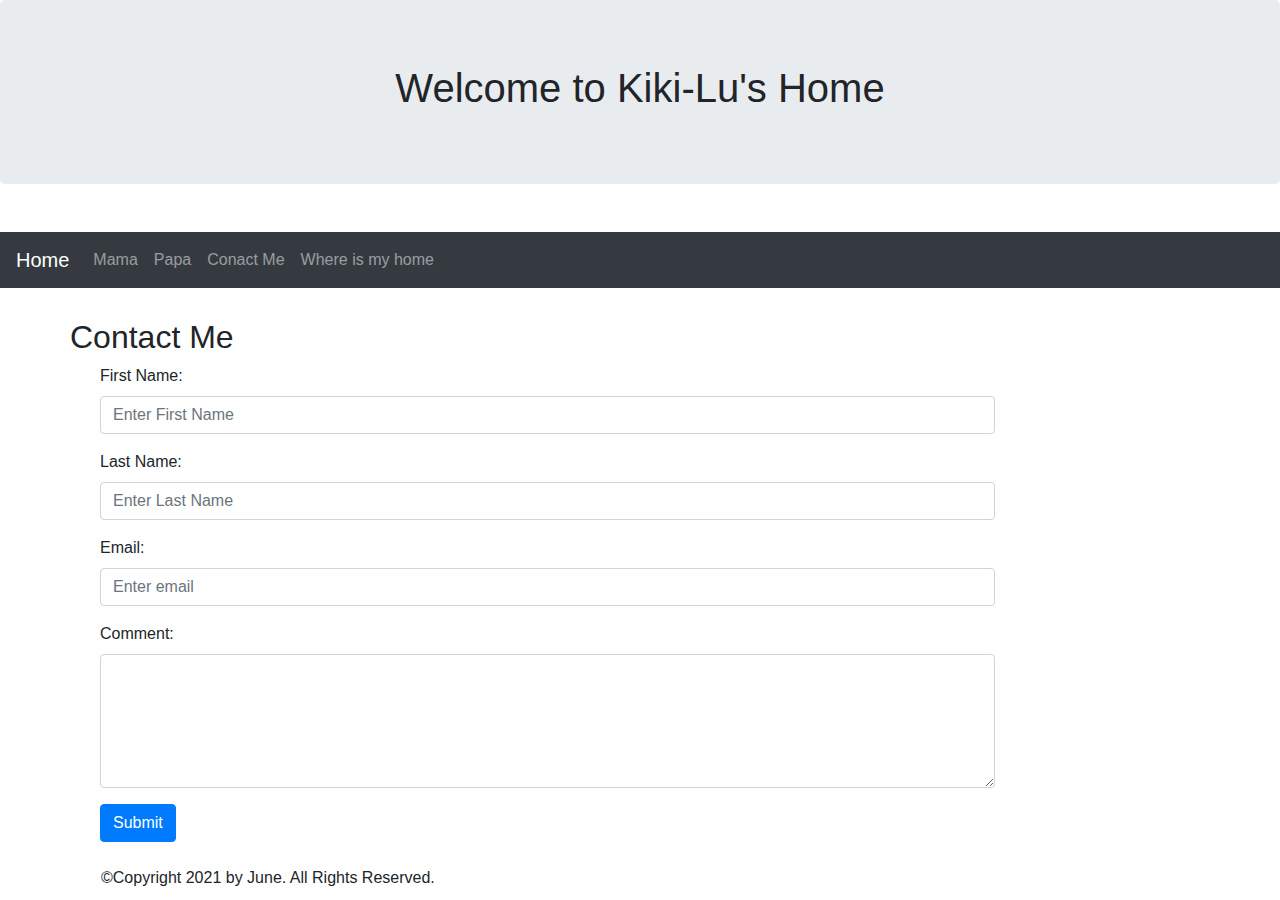
<file: contact.html>
<!DOCTYPE html>
<html lang="en">
<head>
	<title>Kiki's Cyber Home</title>
	<meta charset="utf-8">
	<meta name="viewport" content="width=device-width, initial-scale=1">
	<link rel="canonical" href="https://getbootstrap.com/docs/4.3/components/carousel/">
	<link rel="stylesheet" href="https://cdn.jsdelivr.net/npm/bootstrap@4.6.0/dist/css/bootstrap.min.css">
	<script src="https://code.jquery.com/jquery-3.5.1.min.js"></script>
	<script src="https://cdn.jsdelivr.net/npm/bootstrap@4.6.0/dist/js/bootstrap.bundle.min.js"></script>
  
	<link rel="stylesheet" href="./main.css">  	  
</head>
<body>


<div id="top" class="jumbotron text-center" style="margin-bottom:0">
  <h1>Welcome to Kiki-Lu's Home</h1>
</div>

<!-- ============= Navigator ============== -->
<nav class="navbar navbar-expand-md navbar-dark bg-dark sticky-top mt-5">
	<a href="index.html" class="navbar-brand">Home</a>
	<button type="button" class="navbar-toggler" data-toggle="collapse" data-target="#navbarCollapse">
		<span class="navbar-toggler-icon"></span>
	</button>

	<div class="collapse navbar-collapse" id="navbarCollapse">
		<div class="navbar-nav">
			<ul class="navbar-nav ms-auto">			
				<li class="nav-item"><a class="nav-link" href="mama.html">Mama</a></li>
				<li class="nav-item"><a class="nav-link" href="papa.html">Papa</a></li>    	
				<li class="nav-item"><a class="nav-link" href="contact.html">Conact Me</a></li>
				<li class="nav-item"><a class="nav-link" href="where.html">Where is my home</a></li>								
			</ul>
		</div>
	</div>
</nav>
<!-- ============= Navigator END ============== -->

<div class="container" style="margin-top:30px">
	<div class="row">
		<h2>Contact Me</h2>
		<div class="col-lg-12">
			<form action=”mailto:jy75.jeon@gmail.com”>
				<div class="contact-form">
					<div class="form-group">
					  <label class="control-label col-sm-2" for="fname">First Name:</label>
					  <div class="col-sm-10">          
						<input type="text" class="form-control" id="fname" placeholder="Enter First Name" name="fname">
					  </div>
					</div>
					<div class="form-group">
					  <label class="control-label col-sm-2" for="lname">Last Name:</label>
					  <div class="col-sm-10">          
						<input type="text" class="form-control" id="lname" placeholder="Enter Last Name" name="lname">
					  </div>
					</div>
					<div class="form-group">
					  <label class="control-label col-sm-2" for="email">Email:</label>
					  <div class="col-sm-10">
						<input type="email" class="form-control" id="email" placeholder="Enter email" name="email">
					  </div>
					</div>
					<div class="form-group">
					  <label class="control-label col-sm-2" for="comment">Comment:</label>
					  <div class="col-sm-10">
						<textarea class="form-control" rows="5" id="comment"></textarea>
					  </div>
					</div>
					<div class="form-group">        
						<div class="col-sm-offset-2 col-sm-10"><button type="submit" class="btn btn-primary">Submit</button></div>
					</div>
				</div>
			</form>
		</div>
	</div>

	<footer class="navbar footer">
		©Copyright 2021 by June. All Rights Reserved.
	</footer>	
</div>




</body>
</html>
</file>
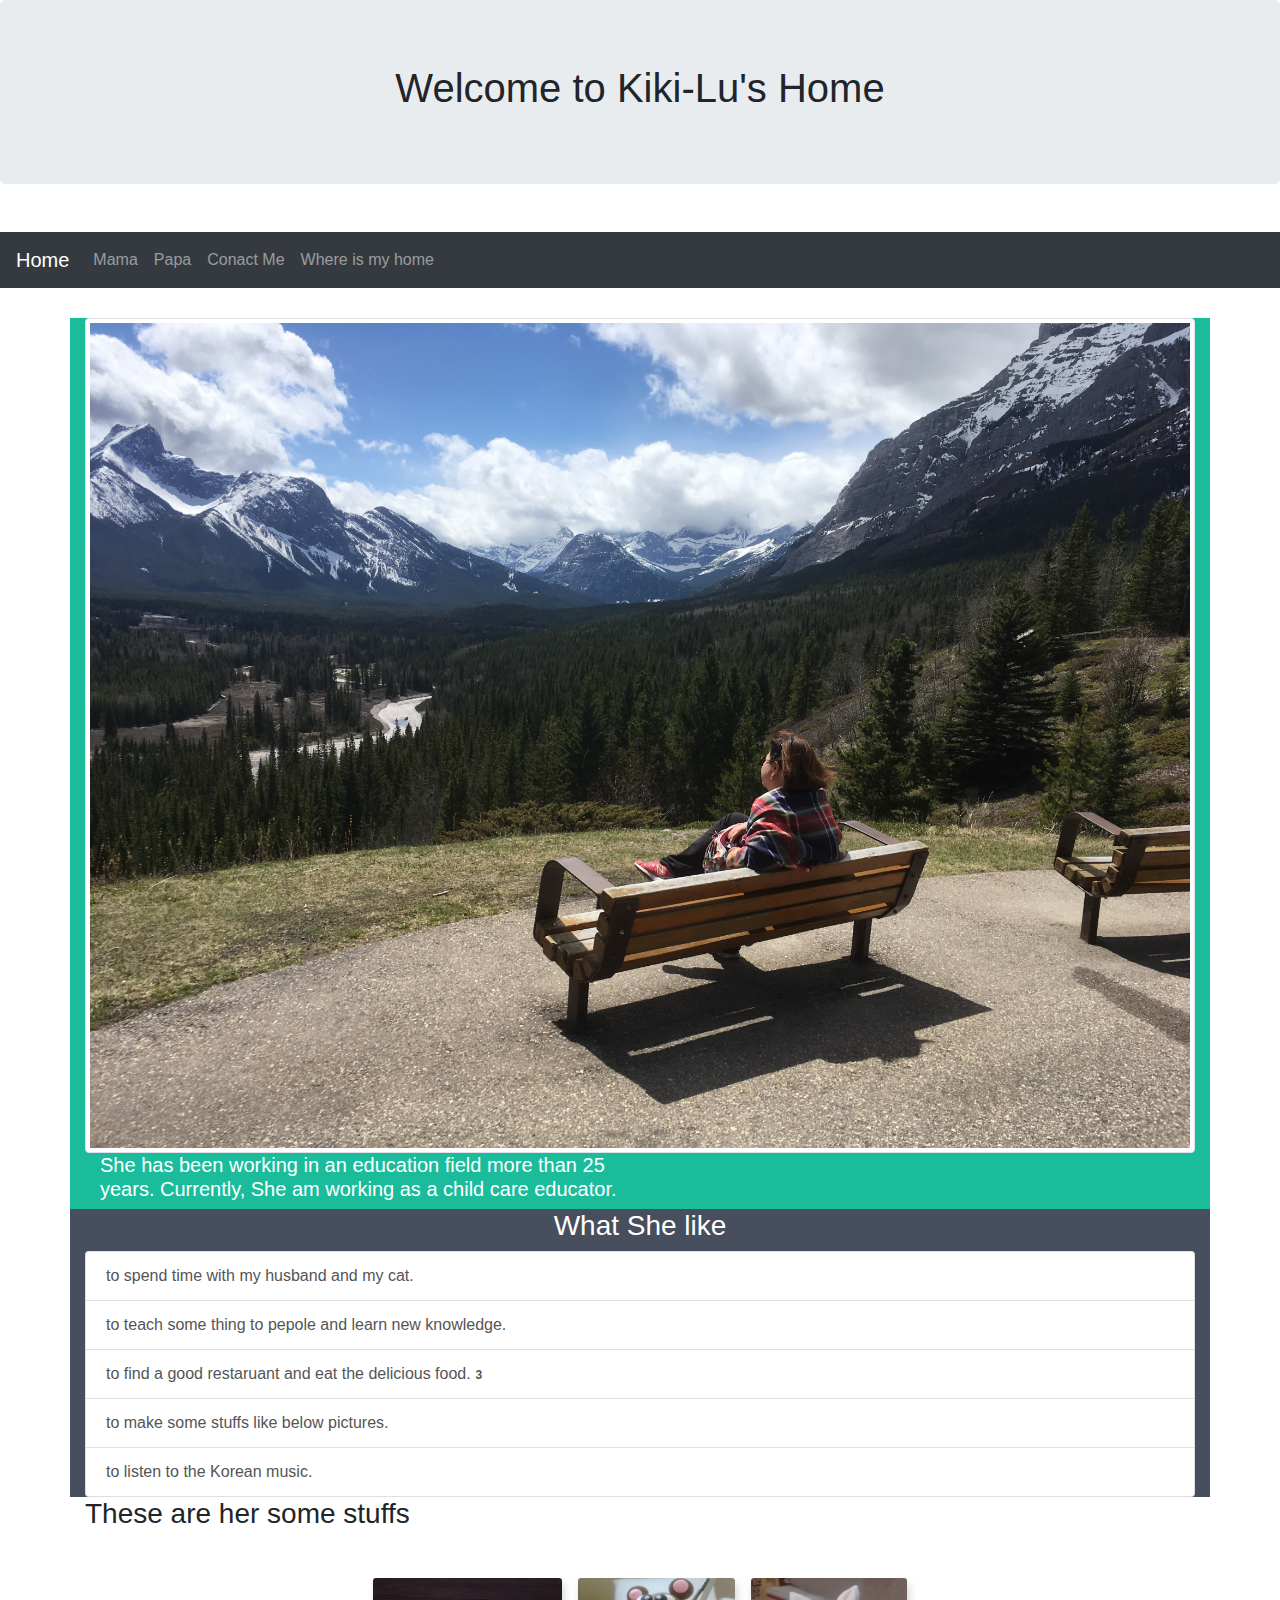
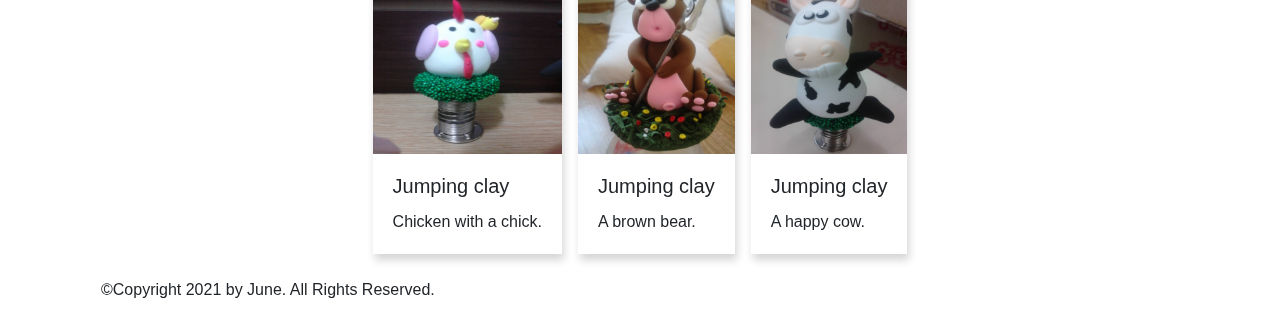
<file: mama.html>
<!DOCTYPE html>
<html lang="en">
<head>
	<title>Kiki's Cyber Home</title>
	<meta charset="utf-8">
	<meta name="viewport" content="width=device-width, initial-scale=1">
	<link rel="canonical" href="https://getbootstrap.com/docs/4.3/components/carousel/">
	<link rel="stylesheet" href="https://cdn.jsdelivr.net/npm/bootstrap@4.6.0/dist/css/bootstrap.min.css">
	<script src="https://code.jquery.com/jquery-3.5.1.min.js"></script>
	<script src="https://cdn.jsdelivr.net/npm/bootstrap@4.6.0/dist/js/bootstrap.bundle.min.js"></script>
  
	<link rel="stylesheet" href="./main.css">  	  
</head>
<body>


<!-- ============= Navigator ============== -->
<div id="top" class="jumbotron text-center" style="margin-bottom:0">
  <h1>Welcome to Kiki-Lu's Home</h1>
</div>


<nav class="navbar navbar-expand-md navbar-dark bg-dark sticky-top mt-5">
	<a href="index.html" class="navbar-brand">Home</a>
	<button type="button" class="navbar-toggler" data-toggle="collapse" data-target="#navbarCollapse">
		<span class="navbar-toggler-icon"></span>
	</button>

	<div class="collapse navbar-collapse" id="navbarCollapse">
		<div class="navbar-nav">
			<ul class="navbar-nav ms-auto">			
				<li class="nav-item"><a class="nav-link" href="mama.html">Mama</a></li>
				<li class="nav-item"><a class="nav-link" href="papa.html">Papa</a></li>    	
				<li class="nav-item"><a class="nav-link" href="contact.html">Conact Me</a></li>
				<li class="nav-item"><a class="nav-link" href="where.html">Where is my home</a></li>
			</ul>
		</div>
	</div>
</nav>
<!-- ============= Navigator END ============== -->


<div class="container" style="margin-top:30px">
	<div class="row">
	<!-- First Container -->
		<div class="container-fluid col-lg-12 bg-1">
			<img src="./images/1.JPG" class="float-left img-responsive img-circle img-thumbnail" style="display:inline" alt="Mama">
			<div class="col-lg-6"><h5>She has been working in an education field more than 25 years.
			  Currently, She am working as a child care educator.</h3></div>
		</div>

		<!-- Second Container -->
		<div class="container-fluid col-lg-12 bg-2">
			<h3 class="margin text-center">What She like</h3>
			<ul class="list-group ">
			  <li class="list-group-item bg-3">to spend time with my husband and my cat.</li>
			  <li class="list-group-item bg-3">to teach some thing to pepole and learn new knowledge.</li>
			  <li class="list-group-item bg-3">to find a good restaruant and eat the delicious food.<span class="badge">3</span></li>
			  <li class="list-group-item bg-3">to make some stuffs like below pictures.</li>
			  <li class="list-group-item bg-3">to listen to the Korean music.</li>
			</ul>
		</div>

		<!-- Third Container (Grid) -->
		<div class="container-fluid col-lg-12">    	
			<h3 class="margin">These are her some stuffs</h3><br>
			<div id="carouselExampleControls" class="carousel slide" data-ride="carousel">
				<!-- The slideshow -->
				<div class="carousel-inner">
					<div class="carousel-item active">
						<div class="cards-wrapper">
							<div class="card">
								<img src="./images/W1.jpg"" class="card-img-top" alt="Chicken">
								<div class="card-body">
									<h5 class="card-title">Jumping clay</h5>
									<p class="card-text">Chicken with a chick.</p>
								</div>
							</div>
							<div class="card d-none d-md-block">
								<img src="./images/W2.jpg" class="card-img-top" alt="Bear">
								<div class="card-body">
									<h5 class="card-title">Jumping clay</h5>
									<p class="card-text">A brown bear.</p>
								</div>
							</div>
							<div class="card d-none d-md-block">
								<img src="./images/W3.jpg" class="card-img-top" alt="Cow">
								<div class="card-body">
									<h5 class="card-title">Jumping clay</h5>
									<p class="card-text">A happy cow.</p>
								</div>
							</div>
						</div>
					</div>
					<div class="carousel-item">
						<div class="cards-wrapper">
							<div class="card d-none d-md-block">
								<img src="./images/W4.JPG" class="card-img-top" alt="Cow">
								<div class="card-body">
									<h5 class="card-title">Cooking</h5>
									<p class="card-text">Twisted bread stick</p>
								</div>
							</div>
							<div class="card d-none d-md-block">
								<img src="./images/W5.JPG" class="card-img-top" alt="Cow">
								<div class="card-body">
								  <h5 class="card-title">Cooking</h5>
								  <p class="card-text">Pock cutlet</p>
								</div>
							</div>
							<div class="card d-none d-md-block">
								<img src="./images/W6.JPG" class="card-img-top" alt="Cow">
								<div class="card-body">
								  <h5 class="card-title">Cooking</h5>
								  <p class="card-text">Jjambong</p>
								</div>
							</div>
						</div>
					</div>			
				</div>
			</div>	
		</div>	
	</div>
	
	<footer class="navbar footer">
		©Copyright 2021 by June. All Rights Reserved.
	</footer>	
</div>

</body>
</html>
</file>
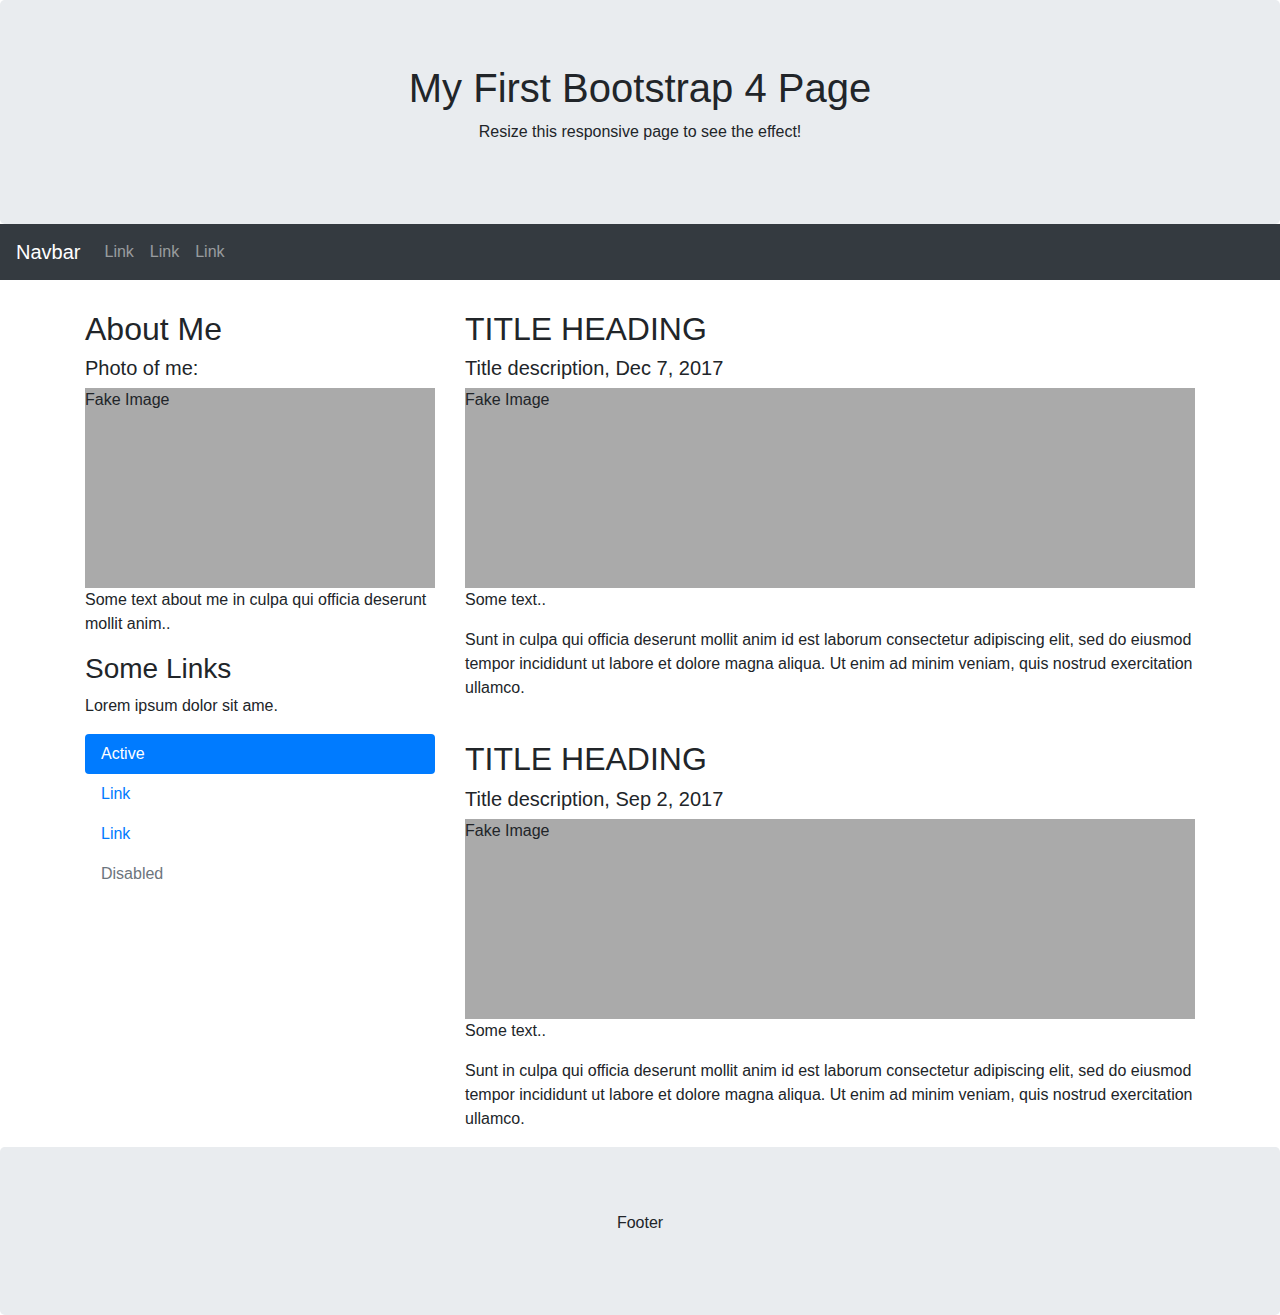
<file: template.html>
<!DOCTYPE html>
<html lang="en">
<head>
  <title>Bootstrap 4 Website Example</title>
  <meta charset="utf-8">
  <meta name="viewport" content="width=device-width, initial-scale=1">
  <link rel="stylesheet" href="https://maxcdn.bootstrapcdn.com/bootstrap/4.5.2/css/bootstrap.min.css">
  <script src="https://ajax.googleapis.com/ajax/libs/jquery/3.5.1/jquery.min.js"></script>
  <script src="https://cdnjs.cloudflare.com/ajax/libs/popper.js/1.16.0/umd/popper.min.js"></script>
  <script src="https://maxcdn.bootstrapcdn.com/bootstrap/4.5.2/js/bootstrap.min.js"></script>
  <style>
  .fakeimg {
    height: 200px;
    background: #aaa;
  }
  </style>
</head>
<body>

<div class="jumbotron text-center" style="margin-bottom:0">
  <h1>My First Bootstrap 4 Page</h1>
  <p>Resize this responsive page to see the effect!</p> 
</div>

<nav class="navbar navbar-expand-sm bg-dark navbar-dark">
  <a class="navbar-brand" href="#">Navbar</a>
  <button class="navbar-toggler" type="button" data-toggle="collapse" data-target="#collapsibleNavbar">
    <span class="navbar-toggler-icon"></span>
  </button>
  <div class="collapse navbar-collapse" id="collapsibleNavbar">
    <ul class="navbar-nav">
      <li class="nav-item">
        <a class="nav-link" href="#">Link</a>
      </li>
      <li class="nav-item">
        <a class="nav-link" href="#">Link</a>
      </li>
      <li class="nav-item">
        <a class="nav-link" href="#">Link</a>
      </li>    
    </ul>
  </div>  
</nav>

<div class="container" style="margin-top:30px">
  <div class="row">
    <div class="col-sm-4">
      <h2>About Me</h2>
      <h5>Photo of me:</h5>
      <div class="fakeimg">Fake Image</div>
      <p>Some text about me in culpa qui officia deserunt mollit anim..</p>
      <h3>Some Links</h3>
      <p>Lorem ipsum dolor sit ame.</p>
      <ul class="nav nav-pills flex-column">
        <li class="nav-item">
          <a class="nav-link active" href="#">Active</a>
        </li>
        <li class="nav-item">
          <a class="nav-link" href="#">Link</a>
        </li>
        <li class="nav-item">
          <a class="nav-link" href="#">Link</a>
        </li>
        <li class="nav-item">
          <a class="nav-link disabled" href="#">Disabled</a>
        </li>
      </ul>
      <hr class="d-sm-none">
    </div>
    <div class="col-sm-8">
      <h2>TITLE HEADING</h2>
      <h5>Title description, Dec 7, 2017</h5>
      <div class="fakeimg">Fake Image</div>
      <p>Some text..</p>
      <p>Sunt in culpa qui officia deserunt mollit anim id est laborum consectetur adipiscing elit, sed do eiusmod tempor incididunt ut labore et dolore magna aliqua. Ut enim ad minim veniam, quis nostrud exercitation ullamco.</p>
      <br>
      <h2>TITLE HEADING</h2>
      <h5>Title description, Sep 2, 2017</h5>
      <div class="fakeimg">Fake Image</div>
      <p>Some text..</p>
      <p>Sunt in culpa qui officia deserunt mollit anim id est laborum consectetur adipiscing elit, sed do eiusmod tempor incididunt ut labore et dolore magna aliqua. Ut enim ad minim veniam, quis nostrud exercitation ullamco.</p>
    </div>
  </div>
</div>

<div class="jumbotron text-center" style="margin-bottom:0">
  <p>Footer</p>
</div>

</body>
</html>
</file>
<file: main.css>
/* main page */

.kiki-padding {
	padding-top : 15px;
	padding-bottom: 15px;
}

/* Google Map. */
.map-responsive{
    overflow:hidden;
    padding-bottom:56.25%;
    position:relative;
    height:0;
}

.map-responsive iframe{
    left:0;
    top:0;
    height:40%;
    width:100%;
    position:absolute;
}

/* mama */
 .bg-1 { 
	background-color: #1abc9c; /* Green */
	color: #ffffff;
}

.bg-2 { 
	background-color: #474e5d; /* Dark Blue */
	color: #ffffff;
}

.bg-3 { 
	background-color: #ffffff; /* White */
	color: #555555;
 }

.bg-4 { 
	background-color: #2f2f2f; /* Black Gray */
	color: #fff;
 }

/* carousel */
.cards-wrapper {
  display: flex;
  justify-content: center;
}
.card img {
  max-width: 100%;
  max-height: 100%;
}
.card {
  margin: 0 0.5em;
  box-shadow: 2px 6px 8px 0 rgba(22, 22, 26, 0.18);
  border: none;
  border-radius: 0;
}
.carousel-inner {
  padding: 1em;
}
.carousel-control-prev,
.carousel-control-next {
  background-color: #e1e1e1;
  width: 5vh;
  height: 5vh;
  border-radius: 50%;
  top: 50%;
  transform: translateY(-50%);
}
@media (min-width: 768px) {
  .card img {
    height: 11em;
  }
}
</file>
